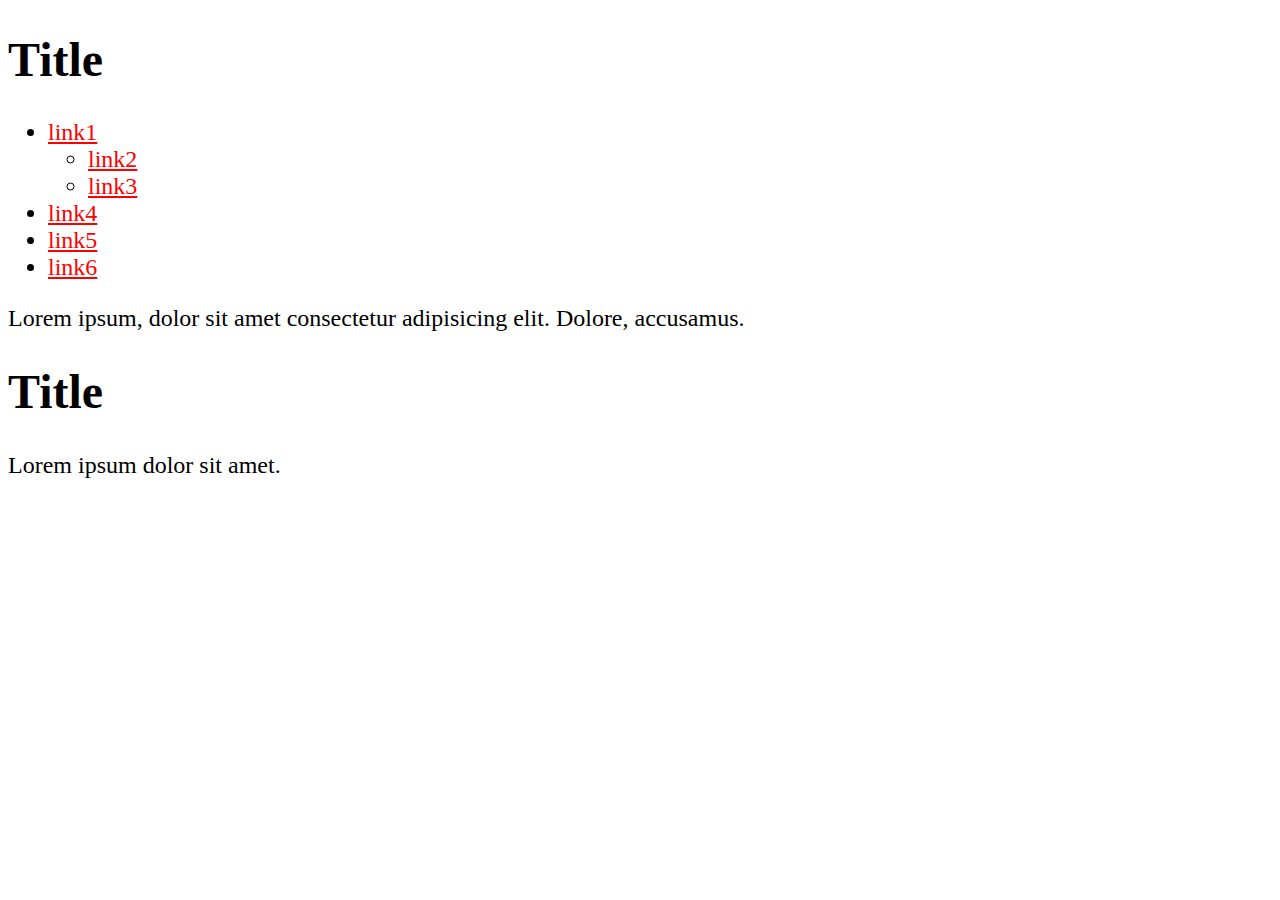
<file: index.html>
<!DOCTYPE html>
<html lang="en">
<head>
    <meta charset="UTF-8">
    <meta name="viewport" content="width=device-width, initial-scale=1.0">
    <title>Document</title>
    <link href="style.css" rel="stylesheet"
</head>
<body>
    <div class="holder">
        <h1>Title</h1>
        <ul class="list">
          <li>
            <a href="#">link1</a>
            <ul>
              <li>
                <a href="#">link2</a>
              </li>
              <li>
                <a href="#">link3</a>
              </li>
            </ul>
          </li>
          <li>
            <a href="https://www.youtube.com/">link4</a>
          </li>
          <li>
            <a href="https://validator.w3.org/">link5</a>
          </li>
          <li>
            <a href="#">link6</a>
          </li>
        </ul>
        <p>
          Lorem ipsum, dolor sit amet consectetur adipisicing elit. Dolore, accusamus.
        </p>
        <h1>Title</h1>
        <p>Lorem ipsum dolor sit amet.</p>
      </div>
</body>
</html>
</file>
<file: style.css>
.holder a {
    color: red;
}
body {
    font-size:24px ;
}
</file>
